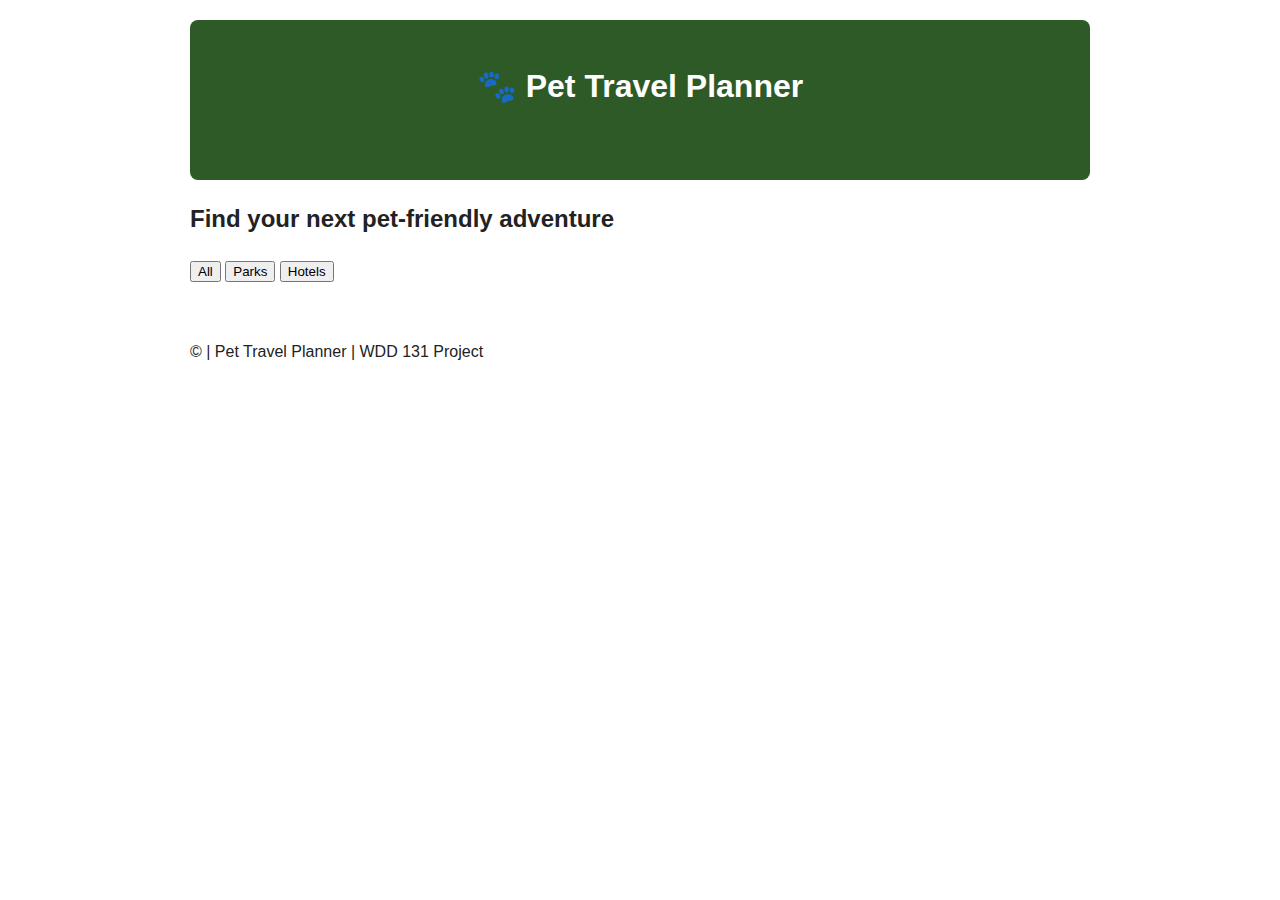
<file: pet-travel/index.html>
<!DOCTYPE html>
<html lang="en">
<head>
    <meta charset="UTF-8">
    <meta name="viewport" content="width=device-width, initial-scale=1.0">
    <title>Pet Travel Planner | Home</title>
    <meta name="description" content="Find the best pet-friendly spots for your next trip.">
    <link rel="stylesheet" href="styles/site-plan.css"> <script src="styles/main.js" type="module" defer></script>
</head>
<body>
    <header>
        <h1>🐾 Pet Travel Planner</h1>
        <nav>
            <a href="index.html">Home</a>
            <a href="site-plan.html">Site Plan</a>
        </nav>
    </header>

    <main>
        <section id="hero">
            <h2>Find your next pet-friendly adventure</h2>
            <div class="filter-controls">
                <button class="filter-btn" data-type="all">All</button>
                <button class="filter-btn" data-type="park">Parks</button>
                <button class="filter-btn" data-type="hotel">Hotels</button>
            </div>
        </section>

        <div id="locations-grid" class="grid-container">
            </div>
    </main>

    <footer>
        <p>&copy; <span id="currentyear"></span> | Pet Travel Planner | WDD 131 Project</p>
    </footer>
</body>
</html>
</file>
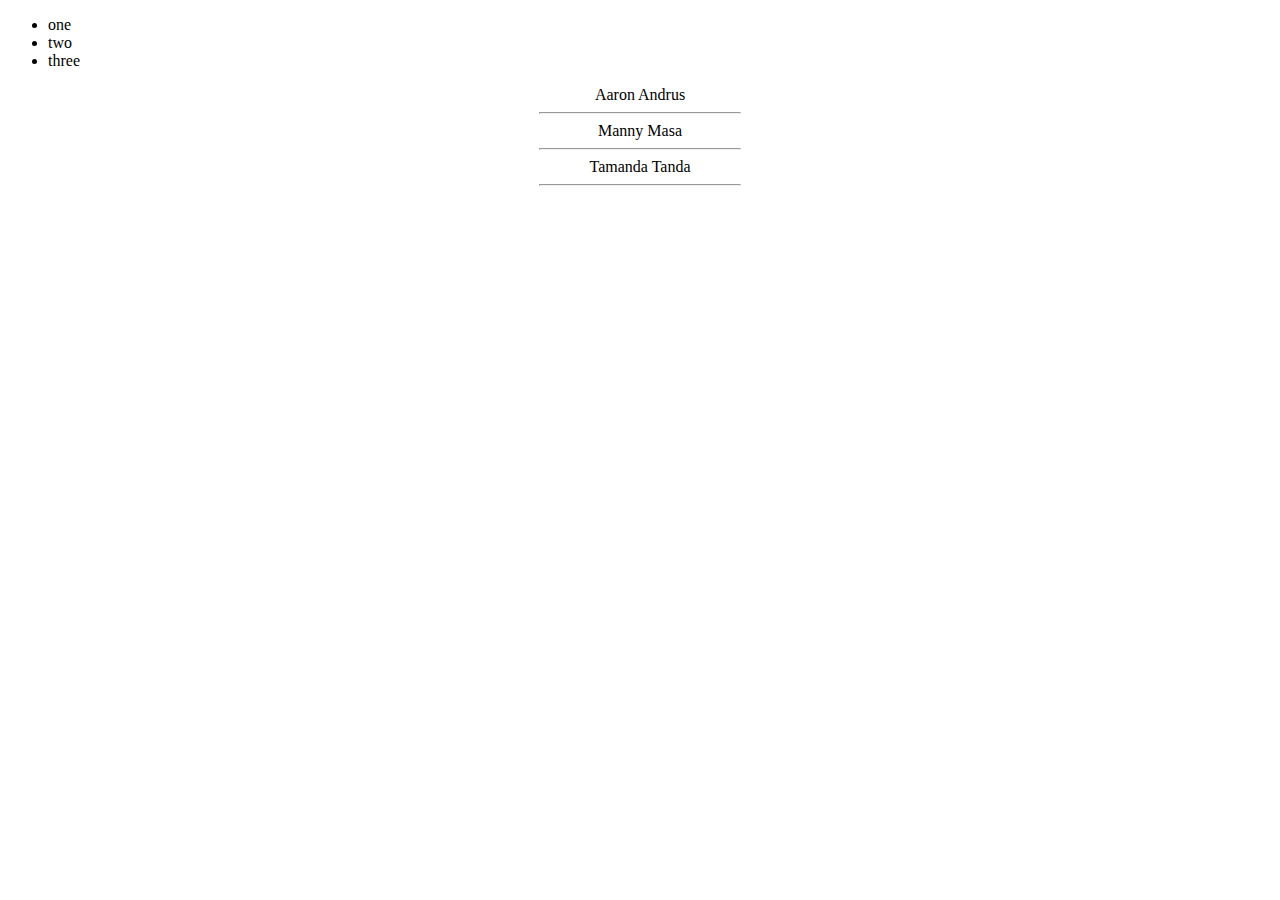
<file: arrays.html>
<!DOCTYPE html>
<html lang="en">
<head>
  <meta charset="UTF-8">
  <meta name="viewport" content="width=device-width, initial-scale=1.0">
  <title>Array Methods</title>
  <script src="arrays.js" defer></script>
  <style>
    .format {
      text-align: center;
    }
    hr {
      width: 200px;
    }
  </style>
</head>
<body>
    <ul id="myList"></ul>
    <div id="studentContainer"></div>
</body>
</html>
</file>
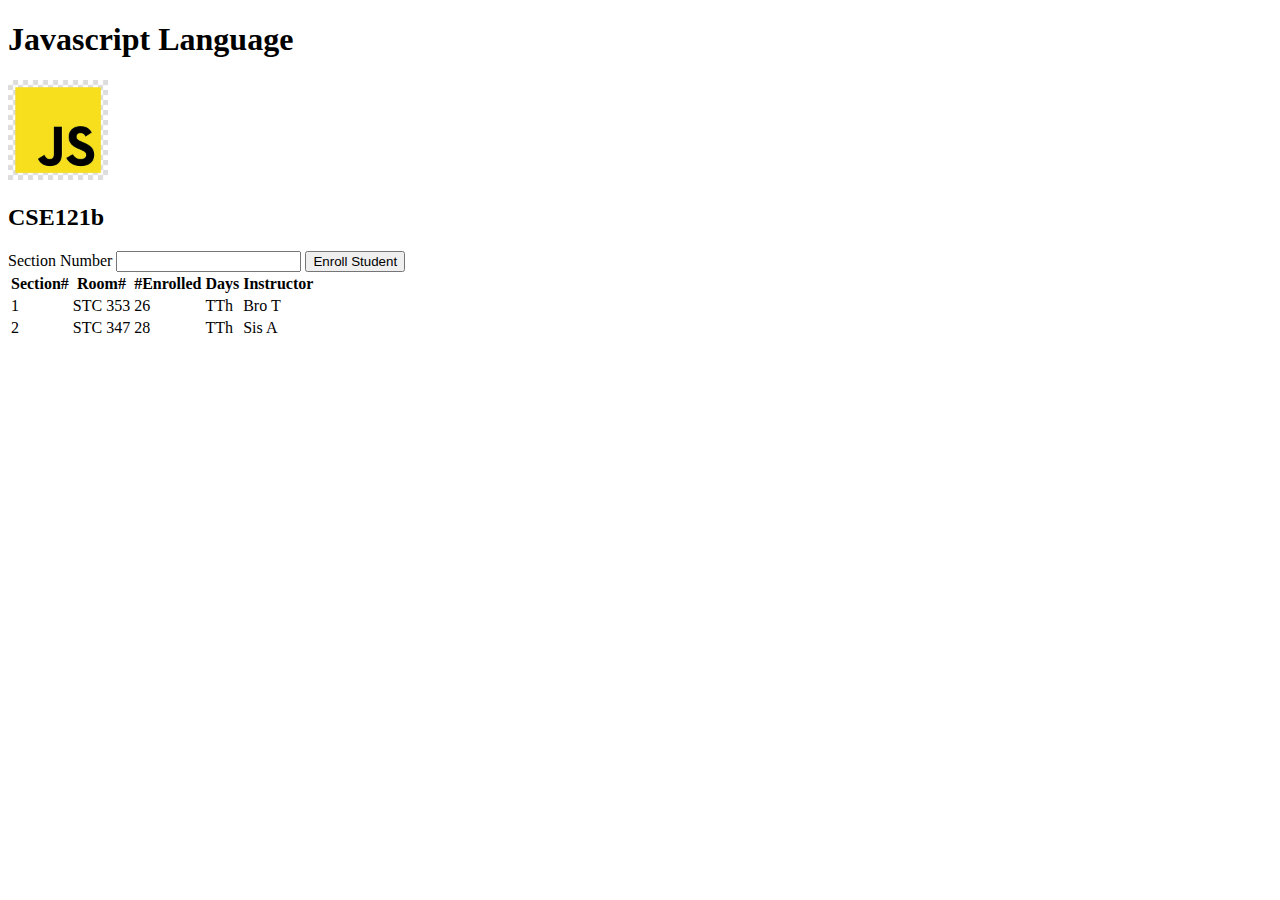
<file: courses.html>
<!DOCTYPE html>
<html lang="en">
<head>
  <meta charset="UTF-8">
  <meta name="viewport" content="width=device-width, initial-scale=1.0">
  <title>JS Objects</title>
  <script src="courses.js" defer></script>
</head>
<body>
    <h1 id="courseName"></h1>
    <img>
    <h2 id="courseCode"></h2>
    <label for="sectionNumber">Section Number</label>
    <input id="sectionNumber" />
    <button id="enrollStudent">Enroll Student</button>
    <table>
      <thead>
        <tr>
          <th>Section#</th>
          <th>Room#</th>
          <th>#Enrolled</th>
          <th>Days</th>
          <th>Instructor</th>
        </tr>
      </thead>
      <tbody id="sections"></tbody>
    </table>
</body>
</html>
</file>
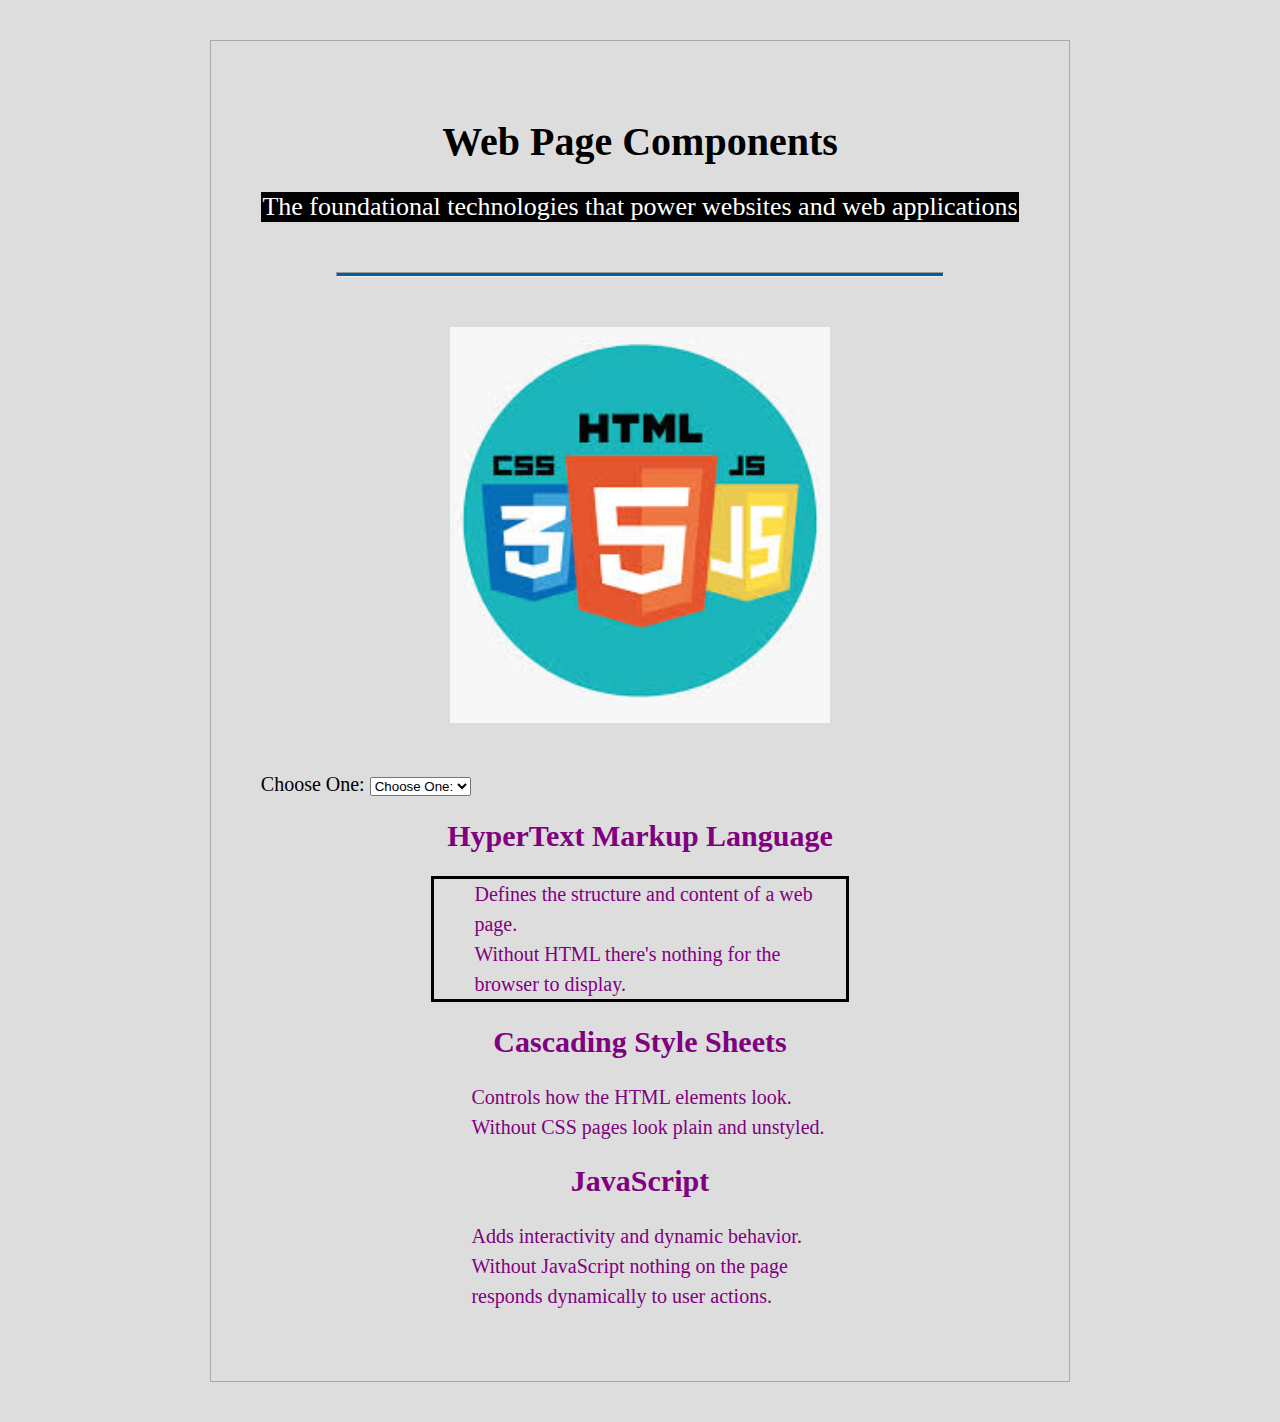
<file: dom.html>
<!DOCTYPE html>
<html lang="en">
<head>
  <meta charset="UTF-8">
  <meta name="viewport" content="width=device-width, initial-scale=1.0">
  <title>DOM Practice</title>
  <link rel="stylesheet" href="dom.css">
  <script src="dom.js" defer></script>
</head>
<body>

    <div id="content">
        <h1>HTML, CSS, and JS</h1>
        
        <p>The foundational technologies that power websites and web applications</p>
        <hr>
        <img src="https://wddbyui.github.io/wdd131/images/trifecta.png" alt="JS, CSS, and HTML logos">

        <label for="webdevlist">Choose One:</label>
          <select name="code" id="webdevlist">
              <option>Choose One:</option>
              <option value="html">HTML</option>
              <option value="css">CSS</option>
              <option value="js">JavaScript</option>
          </select>                   
            
        <div id="topics">
            <h2 id="html">HyperText Markup Language</h2>
            <ul class="list">
                <li>Defines the structure and content of a web page.</li>
                <li>Without HTML there's nothing for the browser to display.</li>
            </ul>
            <h2>Cascading Style Sheets</h2>
            <ul class="list">
                <li>Controls how the HTML elements look.</li>
                <li>Without CSS pages look plain and unstyled.</li>
            </ul>
            <h2>JavaScript</h2>
            <ul class="list">
                <li>Adds interactivity and dynamic behavior.</li>
                <li>Without JavaScript nothing on the page responds dynamically to user actions.</li>
            </ul>
        </div>
    </div>
                
</body>
</html>
</file>
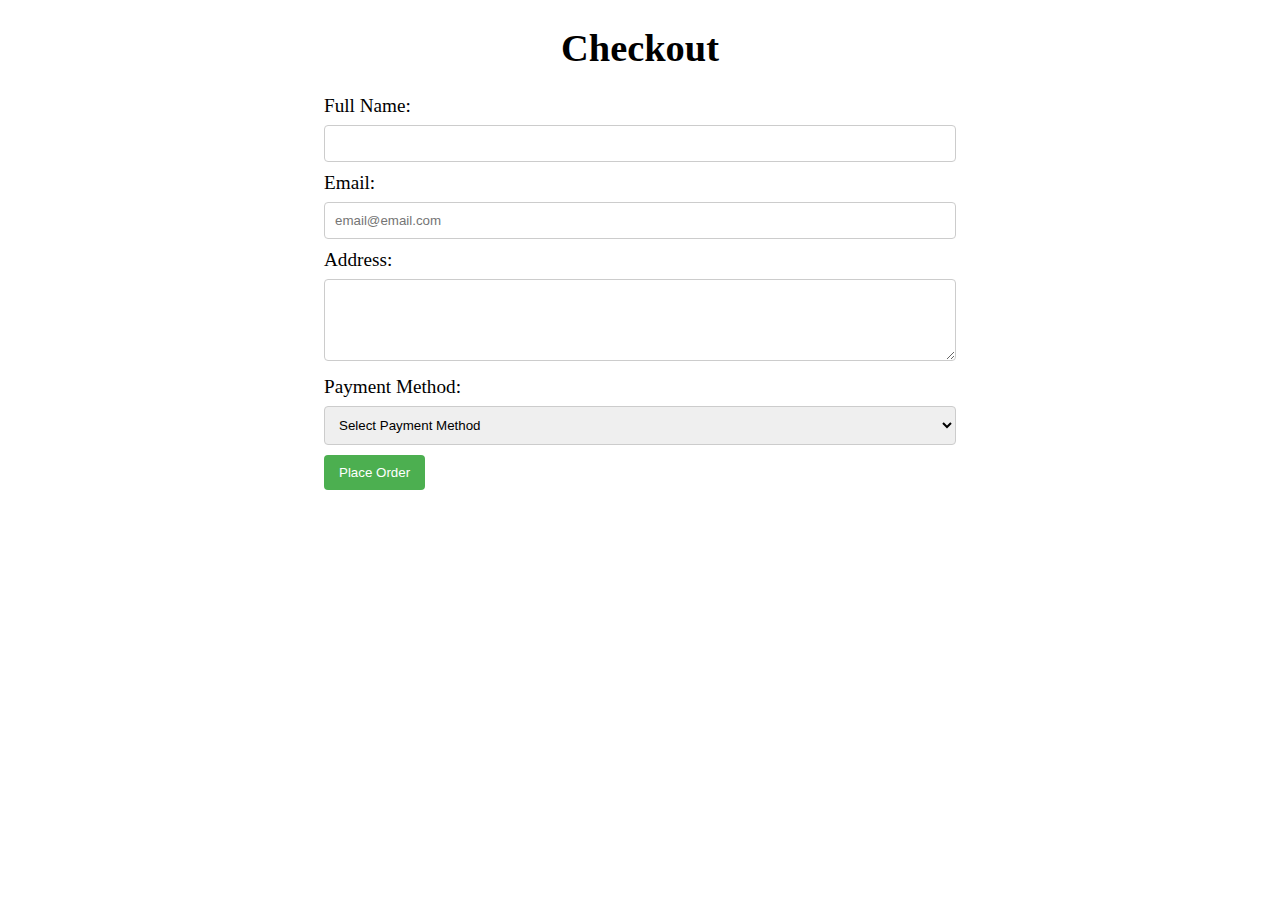
<file: form.html>
<!DOCTYPE html>
<html lang="en">
  <head>
    <meta charset="UTF-8" />
    <meta name="viewport" content="width=device-width, initial-scale=1.0" />
    <title>Checkout Form</title>
    <link rel="icon" href="images/favicon.ico">
    <link rel="stylesheet" href="form.css"/>
    <script src="form.js" defer></script>
  </head>
  <body>
    <header><h1>Checkout</h1></header>
    <main>
      <section class="errors"></section>
      <form id="checkoutForm" action="completed.html" method="get">
        <label for="fullName">Full Name:</label>
        <input type="text" id="fullName" name="fullName" required>
        <label for="email">Email:</label>
        <input type="email" id="email" name="email" placeholder="email@email.com" required>
        <label for="address">Address:</label>
        <textarea id="address" name="address" rows="4" required></textarea>
        <label for="paymentMethod">Payment Method:</label>
        <select id="paymentMethod" name="paymentMethod" required aria-expanded="false" aria-controls="creditCardnumberContainer paypalUsernameContainer">
            <option value="">Select Payment Method</option>
            <option value="creditCard">Credit Card</option>
            <option value="paypal">PayPal</option>
        </select>

        <!-- Container for credit card details -->
        <p id="creditCardNumberContainer" class="hide" role="region" aria-labelledby="creditCardLabel">
            <label id="creditCardLabel" for="creditCardNumber">Credit Card Number:</label>
            <input
            type="text"
            id="creditCardNumber"
            name="creditCardNumber"
            pattern="[0-9]{16}"
            placeholder="Enter 16 digits"
            required
            />
            <label for="expirationDate">Expiration</label>
            <input 
            type="text" 
            id="month" 
            name="expMonth" 
            placeholder="MM" 
            aria-labelledby="expirationDate">
            <input 
            type="text" 
            id="year" 
            name="expYear" 
            placeholder="YY" 
            aria-labelledby="expirationDate">
        </p>
      
        <!-- Container for PayPal details -->
        <p id="paypalUsernameContainer" class="hide" role="region" aria-labelledby="paypalLabel">
            <label id="paypalLabel" for="paypalUsername">PayPal Username:</label>
            <input
            type="text"
            id="paypalUsername"
            name="paypalUsername"
            placeholder="Enter PayPal username"
            required
            />
        </p>

        <button type="submit">Place Order</button>
      </form>
    </main>
  </body>
</html>
</file>
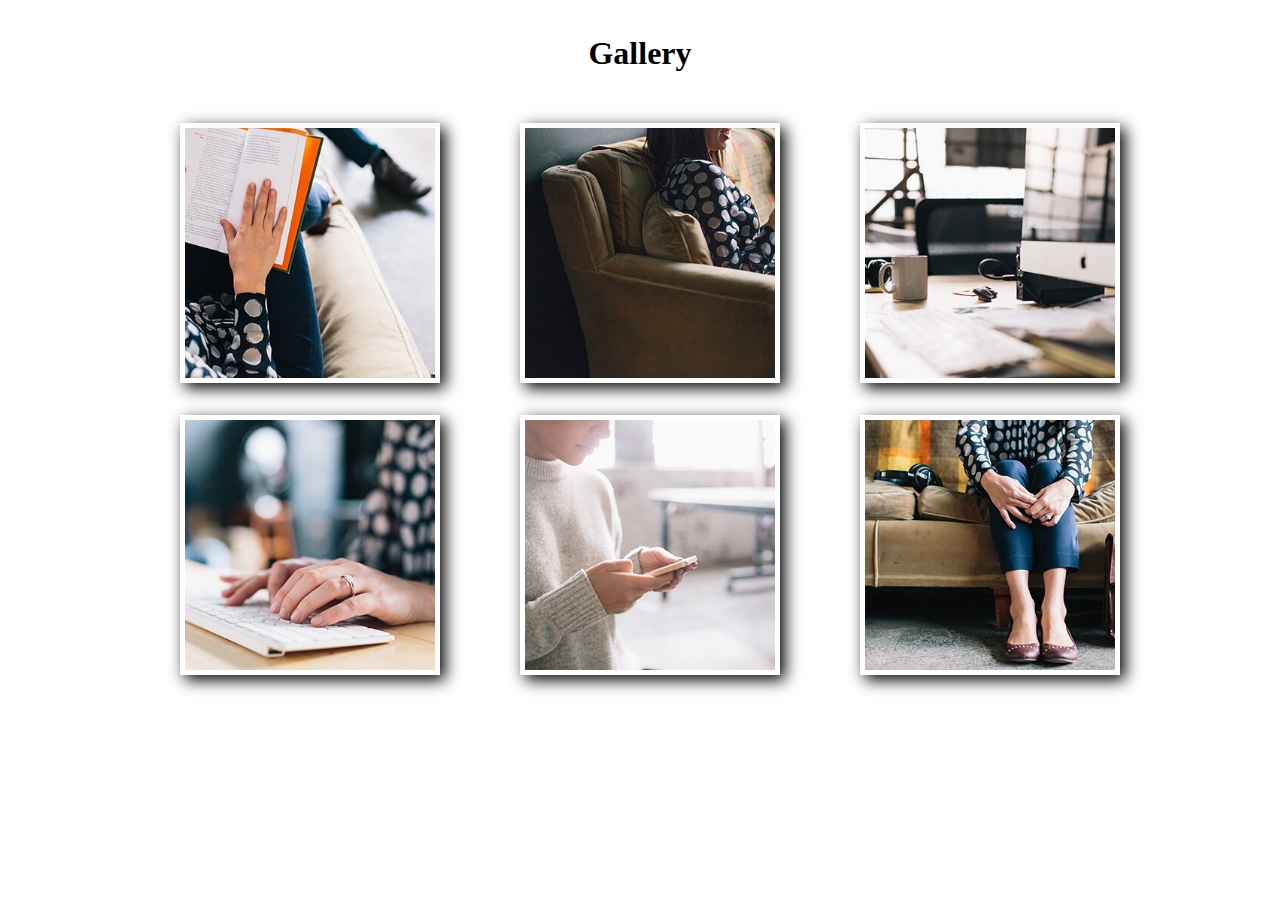
<file: modal.html>
<!DOCTYPE html>
<html lang="en">
<head>
  <meta charset="UTF-8">
  <meta name="viewport" content="width=device-width, initial-scale=1.0">
  <link rel="stylesheet" href="modal.css">
  <script defer src="modal.js"></script>
  <title>Modals</title>
</head>
<body>

    <h1>Gallery</h1>
    <section class="gallery">
        <figure>  
            <img src="images/book-sm.jpg" alt="person reading a book">
        </figure>
        <figure>  
            <img src="images/couch-sm.jpg" alt="person sitting on a couch with a phone">
        </figure>
        <figure>  
            <img src="images/desk-sm.jpg" alt="a work desktop">
        </figure>
        <figure>  
            <img src="images/keyboard-sm.jpg" alt="person typing on a keyboard">
        </figure>
        <figure>  
            <img src="images/phone-sm.jpg" alt="person looking at a phone">
        </figure>
        <figure>  
            <img src="images/sit-sm.jpg" alt="person sitting on a couch">
        </figure>
    </section>
    <dialog>
        <img>
        <button class="close-viewer">X</button>
    </dialog>
          
  
</body>
</html>
</file>
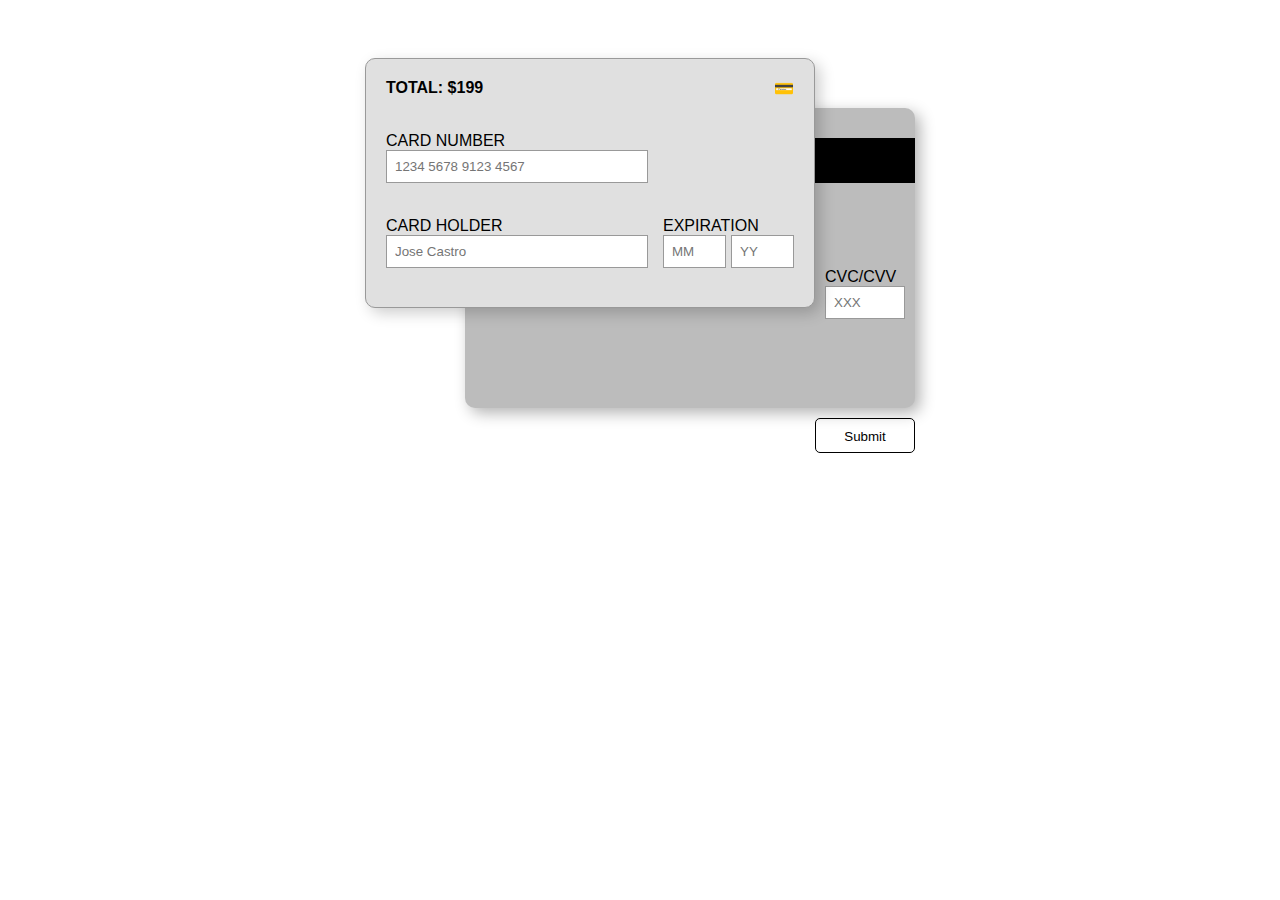
<file: creditcard/creditcard.html>
<!DOCTYPE html>
<html lang="en">
<head>
    <meta charset="UTF-8">
    <meta name="viewport" content="width=device-width, initial-scale=1.0">
    <title>Credit Card Form - WDD 131</title>
    <link rel="icon" href="creditcard.ico">
    <link rel="stylesheet" href="creditcard.css">
    <script src="creditcard.js" defer></script>
</head>
<body>
    <form id="credit-card-form">
        <div class="form-container">
            <section class="card-back">
                <div class="magnetic-strip"></div>
                <div class="cvc-container">
                    <label for="cvc">CVC/CVV</label>
                    <input type="text" id="cvc" name="cvc" placeholder="XXX" required>
                </div>
            </section>

            <section class="card-front">
                <div class="total">TOTAL: $199</div>
                <div class="chip">💳</div>
                
                <div class="field card-number-field">
                    <label for="cardNumber">CARD NUMBER</label>
                    <input type="text" id="cardNumber" name="cardNumber" placeholder="1234 5678 9123 4567" required>
                </div>

                <div class="field card-holder-field">
                    <label for="cardHolder">CARD HOLDER</label>
                    <input type="text" id="cardHolder" name="cardHolder" placeholder="Jose Castro" required>
                </div>

                <div class="field expiration-field" id="cardExpiration">
                    <label id="expirationDate">EXPIRATION</label>
                    <div class="exp-inputs">
                        <input type="text" id="month" name="expMonth" placeholder="MM" aria-labelledby="expirationDate" required>
                        <input type="text" id="year" name="expYear" placeholder="YY" aria-labelledby="expirationDate" required>
                    </div>
                </div>
            </section>

            <button type="submit" id="submitButton">Submit</button>
        </div>
        <div id="feedback" class="hide"></div>
    </form>
</body>
</html>
</file>
<file: pet-travel/styles/site-plan.css>
body {
    font-family: 'Lato', sans-serif;
    max-width: 900px;
    margin: 0 auto;
    padding: 20px;
    background-color: #f4f4f4;
    color: #333;
}

header {
    text-align: center;
    background-color: #2D5A27;
    color: white;
    padding: 20px;
    border-radius: 8px;
}

h1, h2, h3 {
    font-family: 'Varela Round', sans-serif;
}

table.colors {
    width: 100%;
    text-align: center;
    border-collapse: collapse;
}

table.colors td {
    padding: 40px;
    font-weight: bold;
}

img {
    max-width: 100%;
    height: auto;
    display: block;
    margin: 20px 0;
    border: 1px solid #ccc;
}

/* Responsive Grid */
.grid-container {
    display: grid;
    grid-template-columns: 1fr; /* Mobile First */
    gap: 20px;
    padding: 20px;
}

@media (min-width: 768px) {
    .grid-container {
        grid-template-columns: repeat(auto-fit, minmax(300px, 1fr));
    }
}

/* Visual Appeal */
.location-card {
    border: 1px solid #ddd;
    border-radius: 8px;
    padding: 15px;
    background-color: #f9f9f9;
    transition: transform 0.3s ease;
}

.location-card:hover {
    transform: translateY(-5px);
    box-shadow: 0 4px 15px rgba(0,0,0,0.1);
}

.location-card img {
    width: 100%;
    border-radius: 4px;
    object-fit: cover;
}

/* Accessibility: High contrast colors */
body {
    color: #222;
    background-color: #fff;
    line-height: 1.6;
}

nav a {
    margin: 0 15px;
    color: #2D5A27;
    font-weight: bold;
    text-decoration: none;
}
</file>
<file: dom.css>
body {
  background-color: #ddd;
  font-size: 20px;
}
#content {
  max-width: 60%;
  border: 1px solid darkgray;
  margin: 40px auto;
  padding: 50px;
}
p{
  color: #035f9c;
  font-size: 1.3em;
}
hr {
  height: 3px;
  background-color: #035f9c;
  width: 80%;
  margin-top: 50px;
}

h1, h2, p {
  text-align: center;
  
}
img {
  width: 50%;
  display: block;
  margin: 50px auto;
}
#topics {
  line-height: 1.5em;
  margin: 0 auto;
  width: 55%;
}
.list {
  list-style-type: none;
}

.background {
  background-color: black;
  color: white;
}
</file>
<file: form.css>
/* form-demo.css */
body {
  font-size: 1.2em;
}
form {
  width: 50%;
  margin: 0 auto;
}
h1, h2 {
  text-align: center;
}
label {
    display: block;
    margin-bottom: 8px;
  }
  
  input,
  select,
  textarea {
    width: 100%;
    padding: 10px;
    margin-bottom: 10px;
    box-sizing: border-box;
    border: 1px solid #ccc; /* Add a border to make it visually consistent */
    border-radius: 4px;
  }
  button {
    background-color: #4caf50;
    color: white;
    padding: 10px 15px;
    border: none;
    border-radius: 4px;
    cursor: pointer;
  }
  .errors {
    white-space: pre-line; /*needed for 2 errors to be on separate lines*/
    color: red;
  }
  .hide {
    display: none;
  }
</file>
<file: modal.css>
h1 {
    text-align: center;
    margin: 35px 0;
}
.gallery {
    max-width: 1000px;
    margin: 0 auto;
}
figure img {
    width: 250px;
    height: 250px;
    object-fit: cover;
    padding: 5px;
    background-color: white;
    box-shadow: 5px 5px 15px black;
    display: block;
    margin: 0 auto;
}
/* modal */

dialog img {
    width: 90%;
    display: block;
    margin: 20vh auto;
}
dialog {
    width: 100%;
    height: 100%;
    background-color: rgba(0,0,0,.75);
}
.close-viewer {
    position: absolute;
    top: 10vh;
    right: 2vh;
    padding: 3px 6px;
    font-size: 1.5em;
}

@media screen and (min-width: 700px) {
    .gallery {
        display: grid;
        grid-template-columns: 1fr 1fr;
    }
}
@media screen and (min-width: 1000px) {
    .gallery {
        grid-template-columns: 1fr 1fr 1fr;
    }
    dialog img {
        width: 60%;
        margin: 15vh auto;
    }
    .close-viewer {
        position: absolute;
        right: 15vh;
    }
    .viewer {
        margin: 50px;
        padding: 50px;
    }
    .viewer img {
        max-width: 800px;
    }
}
</file>
<file: creditcard/creditcard.css>
:root {
    --front-color: #e0e0e0;
    --back-color: #bcbcbc;
}

body {
    display: flex;
    justify-content: center;
    padding-top: 50px;
    background-color: #fff;
    font-family: Arial, sans-serif;
}


.form-container {
    display: grid;
    grid-template-columns: 100px 350px 100px;
    grid-template-rows: 50px 200px 100px 10px 35px;
}

/* back card */
.card-back {
    grid-column: 2 / 4;
    grid-row: 2 / 4;
    background-color: var(--back-color);
    border-radius: 10px;
    box-shadow: 5px 5px 15px rgba(0, 0, 0, 0.3);
    display: grid;
    grid-template-rows: 40px 1fr;
    padding: 20px 0;
    z-index: 1;
}

.magnetic-strip {
    background: #000;
    height: 45px;
    width: 100%;
}

.cvc-container {
  margin-left: auto;
  margin-right: 20px;
  margin-left: 360px;
  margin-top: 100px;
  width: 80px;
}

.magnetic-strip {
  margin-left: auto;
  margin-right: 10px;
  margin-top: 10px;
  width: 100px;
}

/* front card */
.card-front {
    grid-column: 1 / 3;
    grid-row: 1 / 3;
    background-color: var(--front-color);
    border-radius: 10px;
    padding: 20px;
    display: grid;
    grid-template-columns: 2fr 1fr;
    gap: 15px;
    z-index: 2;
    box-shadow: 5px 5px 15px rgba(0,0,0,0.2);
    border: 1px solid #999;
}

input {
    border: 1px solid #999;
    padding: 8px;
    width: 100%;
    box-sizing: border-box;
}

.total {
  grid-column: 1;
  font-weight: bold;;
}

.chip {
  grid-column: 2;
  text-align: right;
}

.card-number-field {
  grid-column: 1 / 2;
}

.card-holder-field {
  grid-column: 1 / 2;
}

.exp-inputs {
  display: flex; gap: 5px;;
}

/* Submit button */
#submitButton {
    grid-column: 3;
    grid-row: 5;
    padding: 10px 20px;
    cursor: pointer;
    background: white;
    border: 1px solid #000;
    border-radius: 5px;

}

/* Feedback */
#feedback {
    margin-top: 20px;
    text-align: center;
    padding: 10px;
}
.hide {
  display: none;
}
.error {
  color: red; border:
  1px solid red;
}

.success {
  color: green;
  border: 1px solid green;
}
</file>
